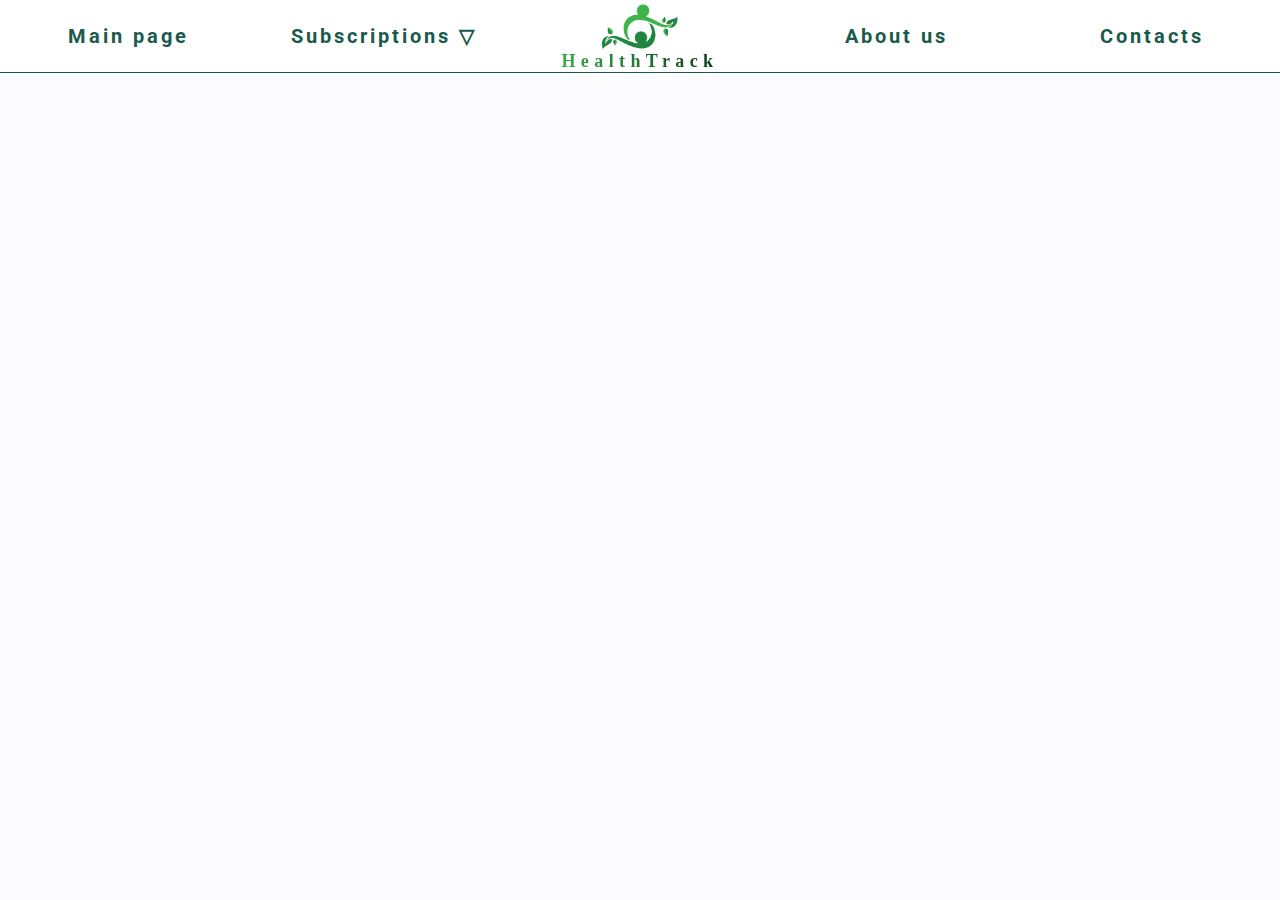
<file: About us.html>
<!DOCTYPE html>
<html lang="en">

<head>
    <meta charset="UTF-8">
    <meta name="viewport" content="width=device-width, initial-scale=1.0">
    <link rel="stylesheet" href="style.css">

    <link rel="preconnect" href="https://fonts.googleapis.com">
    <link rel="preconnect" href="https://fonts.gstatic.com" crossorigin>
    <link href="https://fonts.googleapis.com/css2?family=Poppins:wght@400;600&family=Roboto:wght@100&display=swap"
        rel="stylesheet">

    <script defer src="script.js"></script>
    <link rel="stylesheet" href="https://cdn.jsdelivr.net/npm/swiper@11/swiper-bundle.min.css" />
    <script src="https://cdn.jsdelivr.net/npm/swiper@11/swiper-bundle.min.js"></script>

    <title>HealthTrack</title>
</head>

<body>
    <a href="#intro">
        <button id="TopBtn" title="Go to top">
            &bigtriangleup;
        </button>
    </a>
    <header id="header">
        <ul>
            <nav class="container-fluid">

                <div class="navb-logo logo">
                    <a href="index.html">
                        <div class="img-block">
                            <img src="assets/images/Logo.png" alt="">
                        </div>
                        <div class="text-block">
                            <p>HealthTrack</p>
                        </div>
                    </a>
                </div>

                <div class="menu_toggle" id="toggle"></div>
                <div class="navb-items">
                    <div class="item">
                        <a id="style-2" href="index.html#intro">
                            <span>Main page</span></a>
                    </div>
                    <div class="item">
                        <a href="Subscriptions.html" &bigtriangledown;>
                            <span id="span">Subscriptions &bigtriangledown;</span></a>
                        <ul id="ul">
                            <div class="item list">
                                <a id="style-2" href="Subscriptions.html">
                                    <span>Free</span></a>
                            </div>
                            <div class="item list">
                                <a id="style-2" href="Subscriptions.html">
                                    <span>HealthTrack Pro</span></a>
                            </div>
                            <div class="item list">
                                <a id="style-2" href="Subscriptions.html">
                                    <span>HealthTrack Premium</span></a>
                            </div>
                        </ul>
                    </div>

                    <div class="navb-logo">
                        <a href="index.html">
                            <div class="img-block">
                                <img src="assets/images/Logo.png" alt="">
                            </div>
                            <div class="text-block">
                                <p>HealthTrack</p>
                            </div>
                        </a>
                    </div>

                    <div class="item">
                        <a href="About us.html"><span>About us</span></a>
                    </div>
                    <div class="item">
                        <a href="#footer"><span>Contacts</span></a>
                    </div>
                </div>
            </nav>
        </ul>
    </header>
</body>

</html>
</file>
<file: style.css>
* {
    margin: 0;
    padding: 0;
    box-sizing: border-box;
}

html {
    scroll-behavior: smooth;
    background-color: #faf9fbdd;
}


/* ///////////TOP//////////////// */
#TopBtn {
    display: none;
    position: fixed;
    bottom: 20px;
    right: 30px;
    z-index: 1000;
    font-size: 18px;
    border: none;
    outline: none;
    background-color: rgba(15, 58, 49, 0.5);
    color: white;
    cursor: pointer;
    padding: 15px 20px;
    border-radius: 100%;
}

#TopBtn:hover {
    background-color: rgba(15, 58, 49, 1);
}

/* ///////////header//////////////// */
#header {
    display: block;
    position: fixed;
    width: 100%;
    background-color: white;
    border: 1px solid #1A5A4C;
    border-top: 0;
    border-left: 0;
    border-right: 0;
    min-height: 72px;

    z-index: 10;
}

.container-fluid {
    background-color: white;
    display: flex;
    align-items: center;
    height: 100%;
    justify-content: end;
}

header .item a {
    position: relative;
    display: inline-block;
    text-decoration: none;
    color: #1A5A4C;
    font-weight: 700;
    vertical-align: top;
}

.navb-items {
    flex: 4;
    padding: 0 0;
    font-family: Roboto;
    font-size: 36px;
    font-weight: 700;
    line-height: 72px;
    text-align: center;
    display: flex;
}

.navb-items .item {
    flex: 1;
    height: 100%;
    font-size: 20px;
    letter-spacing: 3px;
    transition: all .1s ease;
    position: relative;
}

header nav ul {
    position: absolute;
    left: 0;
    top: 100%;
    width: 100%;
    background-color: #ffffff;
    box-shadow: 3px 8px 8px 0 rgba(0, 0, 0, 10%);
    z-index: 2;
    display: none;
}

header .item .list {
    display: flex;
    align-items: center;
    justify-content: center;
    height: 70px;
    border: 1px solid;
    border-color: rgba(0, 0, 0, 10%);
    line-height: 36px;
}

header .item:hover>ul {
    display: initial;
}

header .item a:hover {
    left: 15%;
    display: block;
    width: 70%;
    color: #ffffff;
    background-color: #1A5A4C;
    border-radius: 5px;
}

header .item .list a:hover {
    display: block;
    left: 0;
    width: 80%;
    height: 60px;
    border-radius: 5px;
    background-color: #1A5A4C;
    color: #ffffff;
    display: flex;
    justify-content: center;
    align-items: center;
}

.navb-logo {
    flex: 1;
}

.navb-logo a {
    height: 100%;
    text-decoration: none;
    display: flex;
    justify-content: center;
    flex-direction: column;
    align-items: center;
}

.img-block {
    display: flex;
    width: 80px;
    cursor: pointer;
}

.img-block img {
    display: block;
    width: 100%;
    height: 100%;
}

.text-block {
    background-color: red;
    background-image: linear-gradient(45deg, #3eb34a, #093216);
    background-size: 100%;
    background-repeat: repeat;
    -webkit-background-clip: text;
    -moz-background-clip: text;
    -webkit-text-fill-color: transparent;
    -moz-text-fill-color: transparent;
}

.text-block p {
    font-family: Montserrat;
    font-size: 18px;
    font-weight: 700;
    line-height: 18px;
    letter-spacing: 0.3em;
    text-align: center;
}

.logo {
    display: none;
}

@media (max-width: 900px) {
    .navb-items {
        width: 100%;
        position: absolute;
        top: 85px;
        left: 0;
        background-color: #ffffff;
        flex-direction: column;
        text-align: center;
        display: none;
    }

    .navb-logo {
        display: none;
    }

    .logo {
        display: initial;
    }

    #header.active .navb-items {
        display: initial;
    }

    #header .item ul .list {
        background-color: rgb(255, 255, 255);
    }

    #header .item {
        border: 1px solid rgba(0, 0, 0, 10%);
    }

    .navb-logo {
        flex: none;
    }

    #header .item ul {
        position: relative;
        width: 100%;
    }

    header .item ul a:hover {
        left: 15%;
        display: block;
        width: 70%;
        background-color: #c1aaaa;
        border-radius: 5px;
    }

    .menu_toggle {
        position: relative;
        width: 40px;
        height: 50px;
        cursor: pointer;
        display: flex;
        justify-content: center;
        align-items: center;
    }

    .menu_toggle::before,
    .menu_toggle::after {
        content: '';
        position: absolute;
        width: 100%;
        height: 3px;
        background-color: #000000;
        transform: translateY(-12px);
        box-shadow: 0 12px #000;
    }

    .menu_toggle::after {
        transform: translateY(12px);
        box-shadow: 0 0;
    }

    .container-fluid {
        padding: 10px 30px;
        justify-content: space-between;
    }

    #header.active .menu_toggle::before {
        transform: rotate(45deg);
        box-shadow: 0 0 #000;
    }

    #header.active .menu_toggle::after {
        transform: rotate(315deg);
    }
}

/* ///////////section//////////////// */
section {
    width: 100%;
    max-width: 1980px;
    margin: 0 auto;
    padding: 72px;
    box-sizing: border-box;
}

@media (max-width: 900px) {
    section {
        padding: 50px 50px;
    }
}

/*Section intro*/
.section__intro {
    min-height: 900px;
    width: 100%;
    background: no-repeat url(/assets/images/background.png);
    background-position: right;
    display: flex;
}

.section__intro-logo,
.section__intro-description {
    flex: 1;
    justify-content: center;
    align-items: center;
    display: flex;
}


.section__intro-description {
    padding: 0 0 0 70px;
    align-items: start;
    flex-direction: column;
}

.text-cont {
    max-width: 700px;
    color: #093216;
}

.text-cont h1 {
    font-family: Poppins;
    font-size: 30px;
    letter-spacing: 0.5em;
    font-weight: 700;
}

.text-cont h3 {
    font-family: Poppins;
    font-size: 18px;
    font-weight: 400;
}

.text-cont h4 {
    font-family: Poppins;
    font-size: 11px;
    font-weight: 600;
    letter-spacing: 0.2em;
}

.img-cont {
    display: flex;
    justify-content: center;
    width: 100%;
}

.img-cont img {
    display: block;
    width: 80%;
    height: 80%;
}

.section__intro-description-btn {
    width: 100%;
    height: 65px;
    margin-top: 50px;
}

.section__intro-description-btn button {
    width: 30%;
    height: 65px;
    border: 1px solid rgba(0, 0, 0, 10%);
    cursor: pointer;
    background-color: #FCF8CA;

    color: #093216;
    font-weight: 400;
    font-size: 13px;
    font-family: Poppins;
    text-transform: uppercase;
}

@media (max-width: 1300px) {
    .text-cont h1 {
        letter-spacing: 0.5em;
        font-weight: 700;
    }

    .text-cont h3 {
        font-family: Poppins;
        text-align: left;
        font-size: 14px;
        font-weight: 400;
    }
}

@media (max-width: 1140px) {
    .section__intro {
        flex-direction: column-reverse;
        background-size: cover;
        min-height: auto;
        padding: 88px 50px;
    }

    .img-cont img {
        display: block;
        width: 70%;
        height: 100%;
    }

    .img-cont {
        margin-top: 50px;
    }

    .text-cont {
        text-align: center;
        max-width: none;
        margin-top: 25px;
        width: 100%;
    }

    .text-cont h1 {
        font-size: 25px;
        letter-spacing: 0.5em;
        font-weight: 700;
        text-align: center;
    }

    .text-cont h3 {
        font-family: Poppins;
        text-align: left;
        font-size: 14px;
        font-weight: 400;
        display: none;
    }

    .text-cont h4 {
        letter-spacing: 0.3em;
    }

    .section__intro-description {
        padding: 0 0;
    }

    .section__intro-description-btn {
        display: flex;
        margin-top: 25px;
        justify-content: center;
    }
}

/* ///////////section__aboutUs//////////////// */
.section__aboutUs {
    min-height: 900px;
    width: 100%;
    display: flex;
    flex-direction: column;
}

.section__aboutUs-title,
.section__aboutUs-description {
    display: flex;
    justify-content: center;
    align-items: center;
}

.section__aboutUs-title {
    flex: 1;
    display: flex;
}

.section__aboutUs-title p {
    text-align: center;
    flex: 1;
    font-size: 55px;
    line-height: 63px;
    font-family: poppins;
    color: #093216;
}

.section__aboutUs-description {
    flex: 2;
    flex-direction: column;
    width: 100%;
    height: 100%;
}


.section__aboutUs-description-row {
    display: flex;
    height: 100%;
    width: 100%;
}

.section__aboutUs-description-row-item {
    display: block;
    background-color: #ffffff;
    border-radius: 10px;

    min-height: 100px;
    /* // */
    margin: 8px 16px;
    padding: 30px 26px;
    width: 100%;
    box-shadow: 3px 8px 8px 0 rgba(0, 0, 0, 10%);
}

.section__aboutUs-description-row-item .item-logo {
    display: flex;
    justify-content: center;
    align-items: center;
    border-radius: 5px;
    width: 80px;
    height: 80px;
    margin-bottom: 40px;
}

.section__aboutUs-description-row-item img {
    width: 100%;
    max-width: 250px;
    max-height: 250px;
}

.section__aboutUs-description-row-item .item-logo img {
    max-width: 40px;
    max-height: 50px;
}

.section__aboutUs-description-row-item .item-description {
    max-width: 80%;
    font-family: poppins;
    font-size: 18px;
    font-weight: 600;
}

.section__aboutUs-description-row-item .item-description span {
    font-size: 14px;
    font-weight: 400;
    line-height: 0em;
}

.section__aboutUs-description-row:nth-child(1) .section__aboutUs-description-row-item:nth-child(1) .item-logo {
    background-color: rgba(63, 170, 118, 0.3);
}

.section__aboutUs-description-row:nth-child(1) .section__aboutUs-description-row-item:nth-child(2) {
    background-color: #FFE174;
    display: flex;
    justify-content: center;
    align-items: center;
}

.section__aboutUs-description-row:nth-child(1) .section__aboutUs-description-row-item:nth-child(3) .item-logo {
    background-color: rgb(255, 225, 116, 0.8);
}

.section__aboutUs-description-row:nth-child(2) .section__aboutUs-description-row-item:nth-child(1) .item-logo {
    background-color: rgb(158, 129, 247, 0.27);
}

.section__aboutUs-description-row:nth-child(2) .section__aboutUs-description-row-item:nth-child(2) .item-logo {
    background-color: rgb(170, 33, 100, 0.25);
}

.section__aboutUs-description-row:nth-child(2) .section__aboutUs-description-row-item:nth-child(3) .item-logo {
    background-color: rgb(103, 128, 255, 0.4);
}

@media(max-width:1000px) {

    .section__aboutUs {
        padding: 50px 20px;
    }

    .section__aboutUs-description {
        display: grid;
        grid-template-columns: 1fr 1fr;
        grid-template-columns: repeat(2, 1fr);
    }

    .section__aboutUs-description-row {
        display: grid;
        grid-template-rows: 1fr 1fr;
        grid-template-rows: repeat(3, 1fr);
    }

    .section__aboutUs-description-row-item {
        width: auto;
    }

    .section__intro-description-btn button {
        width: 60%;
    }
}

@media(max-width:500px) {

    .section__intro {
        flex-direction: column-reverse;
        background-size: cover;
        min-height: auto;
        padding: 88px 20px;
    }

    .section__aboutUs-description-row:nth-child(1) .section__aboutUs-description-row-item:nth-child(2) {
        display: none;
    }

    .section__aboutUs {
        padding: 50px 0px;
    }

    .section__aboutUs-description {
        display: flex;
    }

    .section__aboutUs-description-row {
        display: flex;
        flex-direction: column;
    }

    .section__aboutUs-description-row-item {
        display: flex;
        height: auto;
        padding: 15px 13px;
    }

    .section__aboutUs-description-row-item .item-logo {
        margin-bottom: 20px;
        margin-right: 20px;
        padding: 5px;
        width: 200px;
        height: 80px;
    }

    .section__aboutUs-title p {
        font-size: 30px;
        line-height: 30px;
        font-weight: 600;
        padding: 15px;
    }

    .section__intro-description-btn button {
        width: 70%;
    }
}

@media(max-width:300px) {

    .section__aboutUs-title p {
        font-size: 25px;
        line-height: 30px;
        font-weight: 600;
        padding: 15px;
    }
    .section__aboutUs-description-row-item{
        flex-direction: column;
        text-align: center;
        align-items: center;
    }
    .section__aboutUs-description-row-item .item-descriptions{
        width: 100%;
    }
    .section__aboutUs-description-row-item .item-logo {
        width: 100%;
        margin: 0px;
        padding: 5px ;
    }
}

/* ///////////section__subscriptons//////////////// */
.section__subscriptons {
    display: flex;
}

.section__subscripton-description {
    flex: 1;
    display: flex;
    flex-direction: column;
    margin-right: 10%;
}

.section__subscripton-description-title {
    margin: 0 26px;
}

.section__subscripton-description-title p {
    font-size: 45px;
    font-family: Poppins;
    font-weight: 600;
    letter-spacing: 0.1em;
}

.section__subscripton-description-title span {
    font-size: 20px;
    font-family: Poppins;
    font-weight: 0;
}

.section__subscripton-description-row {
    display: flex;
    height: 100%;
    width: 100%;
}

.section__subscripton-description-row-item {
    display: block;
    border-radius: 10px;
    background-color: #fff;
    min-height: 100px;
    /* // */
    margin: 8px 16px;
    padding: 41px;
    width: 100%;
    box-shadow: 3px 8px 8px 0 rgba(0, 0, 0, 10%);
}

.section__subscripton-description-row-item p {
    color: #270129;
    font-size: 45px;
    line-height: 55.8px;
    font-family: Poppins;
    font-weight: 600;
}

.section__subscripton-description-row-item h {
    color: #9E81F6;
}

.section__subscripton-description-row-item span {
    color: #270129;
    font-size: 25px;
    font-family: Poppins;
    line-height: 55.8px;
    font-weight: 400;
}

.section__subscripton-swiper {
    flex: 1;
    background-color: #faf9fbdd;
    margin-right: 5%;
    height: 650px;

}

.swiper-slide {
    text-align: center;
    font-size: 18px;
    background: #faf9fbdd;
    display: flex;
    justify-content: center;
    align-items: center;
}

/* //////////swiper/////////////// */
.swiper {
    max-width: 500px;
    min-height: 100%;
}

.swiper-wrapper-information {
    padding: 20px 44px;
    height: 100%;
    display: flex;
    flex-direction: column;
    justify-content: space-between;
}

.swiper-slide-title {
    display: flex;
    justify-content: space-between;
    z-index: 2;
}

.swiper-slide-title .block {
    display: block;
    height: 100%;
    width: 50px;
    background-color: #faf9fbdd;
}

.swiper-wrapper-title {
    display: flex;
    flex-direction: column;
    position: relative;
    margin-bottom: 30px;
}


.swiper-wrapper-title .title-block {
    width: 100%;
    display: flex;
    margin-top: 15px;
    justify-content: space-between;
    align-items: center;
}

.swiper-wrapper-title .title-block p {
    color: #fff;
    font-family: Poppins;
    font-size: 16px;
}

.swiper-wrapper-title .block,
.swiper-wrapper-features .block {
    display: block;
    background-color: #faf9fbdd;
    border-radius: 10px;

    color: #000000;
    padding: 9px 22px;
    font-family: Poppins;
    font-size: 16px;
    font-weight: 600;
}

.swiper-wrapper-title .Price {
    color: #fff;
    text-align: left;
    font-family: Poppins;
    font-size: 40px;
    font-weight: 400;
    display: flex;
}

.swiper-wrapper-title .Price p1{
   text-decoration: line-through;
   margin-right: 20px;
}

.swiper-wrapper-title .question {
    color: #fff;
    text-align: left;
    font-family: Poppins;
    font-size: 16px;
    font-weight: 200;
    letter-spacing: 0.2em;
    line-height: 28.8px;
}

.swiper-wrapper-features .new {
    width: 100%;
    padding: 20px 22px;
    font-size: 18px;
    font-weight: 400;
    text-align: left;

    margin: 10px 0;

    display: flex;
    width: 100%;
    flex-direction: row;
    align-items: center;
}

.swiper-wrapper-features .circle {
    margin-right: 16px;
    width: 20px;
    height: 20px;
    display: block;
    background-color: #000;
    border-radius: 100%;

    display: flex;
    justify-content: center;
    align-items: center;
}

.swiper-wrapper-information .btn {
    margin: 30px 0;

    width: 100%;
    height: 65px;
    display: flex;
    justify-content: flex-start;

}

.swiper-wrapper-information .btn button {
    width: 45%;
    height: 65px;
    left: 0;
    border: none;
    cursor: pointer;
    background-color: #FFE174;
    border-radius: 10px;

    color: 3E0041;
    font-weight: 600;
    font-size: 13px;
    font-family: Poppins;
    text-transform: uppercase;
}

.swiper-wrapper-information .bottom {
    font-size: 13px;
    text-align: left;
    color: #fff;
    font-family: 'Segoe UI';
    font-weight: 100;
    letter-spacing: 0.1em;
}


@media(max-width: 1300px) {
    .section__subscripton-description {
        margin-right: 0;
        margin-bottom: 30px;
    }

    .section__subscripton-description-title p {
        letter-spacing: 0.1em;
    }

    .swiper {
        max-width: 400px;
    }

    .swiper-wrapper-information .btn button {
        width: 60%;
    }

    .swiper-wrapper-information .bottom {
        font-size: 12px;
    }
}

@media(max-width: 1000px) {
    .section__subscriptons {
        display: flex;
        flex-direction: column;
        padding: 0px 0px;
        margin-bottom: 50px;
    }

    .section__subscripton-description {
        margin-right: 0;
        margin-bottom: 30px;
    }

    .swiper {
        max-width: 500px;
    }

    .section__subscripton-description-title p {
        font-size: 23px;
        text-align: center;
        letter-spacing: 0.1em;
    }

    .section__subscripton-description-title {
        margin-bottom: 15px;
    }
}

@media(max-width: 520px) {
    .section__subscripton-description-row {
        flex-direction: column;
    }

    .swiper {
        max-width: 100%;
    }

    .section__subscriptons {
        padding: 0 20px;
    }

    .section__subscripton-description-title {
        text-align: center;
    }

    .section__subscripton-description-row-item {
        margin: 10px auto;
    }

    .swiper-wrapper-features .new {
        font-size: 15px;
        padding: 10px;
    }

    .swiper-wrapper-features .circle {
        margin-right: 10px;
        width: 24px;
    }
}


/* ///////////footer//////////////// */
footer {
    max-width: 1980px;
    margin: 0 auto;
    margin-top: 50px;
    display: flex;
    padding: 50px 200px;
    background-color: #e7f9e5;

    flex-direction: column;
}

.footer__info {
    flex: 4;
    display: flex;
    justify-content: space-between;
}

.info {
    flex: 1;
    justify-content: space-between;
    display: flex;
}

.footer__icons {
    flex: 1;
    display: flex;
    margin-bottom: 60px;
}

.footer__icons__title {
    flex: 1;
    display: flex;
    flex-direction: column;
    align-items: flex-start;
}

.footer__icons__title a {
    text-decoration: none;
    display: flex;
    justify-content: center;
    align-items: center;
    flex-direction: column;
}

.footer__icons__title_description {
    display: flex;
    margin-top: 15px;
    justify-content: space-between;
    font-family: Poppins;
    font-size: 15px;
}

.footer__icons-subsription {
    margin: 40px 50px;
    flex: 2;
    display: flex;
    flex-direction: column;

    font-family: Poppins;
    font-size: 15px;
}


.footer__icons-subsription .input {
    margin-top: 15px;
    display: flex;
    flex-direction: row;
    align-items: center;
}

.footer__icons-subsription input {
    padding: 15px 10px;
    width: 50%;
    border: none;
    border-radius: 5px;
    box-shadow: 3px 8px 8px 0 rgba(0, 0, 0, 10%);

    font-family: Poppins;
    font-size: 18px;
    font-weight: 400;
}

.footer__icons-subsription button {
    margin-left: 15px;
    height: 100%;
    width: 10%;
    border: none;
    background-color: #1A5A4C;
    border-radius: 5px;

    cursor: pointer;
    font-family: Poppins;
    font-size: 18px;
    font-weight: 400;
    color: #e7f9e5;

    transition: all 0.5s ease-in;
}

@media(max-width:1300px) {
    footer {
        padding: 50px 100px;
    }

    .footer__icons__title {
        flex: 2;
    }

    .footer__icons-subsription input {
        width: 80%;
    }

    .footer__icons-subsription button {
        width: 20%;
    }
}

.footer__schedule,
.footer__contacts {
    font-family: Poppins;
    font-size: 18px;
    text-align: left;
    font-weight: 400;
    display: flex;
    flex-direction: column;
    max-width: 250px;
}

.footer__schedule p1,
.footer__contacts p1 {
    font-weight: 600;
}

.separartor {
    display: block;
    background: #1A5A4C80;
    width: 2px;
    max-height: 260px;
    margin: 0 5%;
    transition: all 0.8s;
}

.footer__contacts img {
    display: block;
    max-width: 20px;
    max-height: 20px;
}

.footer__contacts .item {
    display: flex;
    align-items: center;
}

@media (max-width: 1500px) {
    .footer__icons-subsription button {
        width: 15%;
    }
}

@media (max-width: 1400px) {
    .footer__icons-subsription button {
        width: 20%;
    }
}

@media (max-width:1000px) {
    .footer__info {
        flex-direction: column;
    }

    .separartor {
        width: 100%;
        margin: 25px auto;
        height: 2px;
    }

    .footer__icons-subsription {
        margin: 40px 25px;
    }

    .footer__icons-subsription input {
        width: 90%;
    }

    .footer__icons-subsription button {
        width: 30%;
    }
}

@media(max-width:900px) {
    .footer__info {
        flex: 4;
        display: flex;
        flex-direction: column;
        justify-content: space-between;
    }

    .separartor {
        margin: 30px 0;
    }

    footer {
        padding: 50px 50px;
    }
}

@media(max-width:660px) {
    .footer__icons-subsription {
        margin: 0 0;
    }

    .footer__icons {
        flex-direction: column;
    }

    .footer__icons-subsription button {
        width: 20%;
        height: 57px;
    }
}

@media(max-width:580px) {
    footer .info {
        flex-direction: column;
        align-items: center;
    }

    .footer__schedule {
        margin: 15px 0;
    }

    .footer__info {
        align-items: center;
    }

    .footer__icons__title {
        align-items: center;
    }

    .footer__icons-subsription .input {
        flex-direction: column;
    }

    .footer__icons-subsription input {
        margin: 15px 0;
    }

    .footer__icons-subsription button {
        width: 50%;
    }
}

/* ///////////modal//////////////// */

.modal {
    display: none;
    position: fixed;
    z-index: 10;
    left: 0;
    top: 0;
    width: 100%;
    height: 100%;
    background-color: rgb(0, 0, 0);
    background-color: rgba(0, 0, 0, 0.4);
    color: #093216;
}

.modal-content {
    background-color: #fefefe;
    border-radius: 10px;
    border: none;
    margin: 10% auto;
    padding: 20px;
    border: 1px solid #888;
    width: 50%;
    cursor: default;
    display: flex;
    flex-direction: column;
    justify-content: center;
    align-items: center;
}


.modal-content p {
    font-family: Poppins;
    font-size: 24px;
    font-weight: 700;
    line-height: 48px;
    letter-spacing: 0em;
    text-align: left;
}

.modal-content-title {
    display: flex;
    justify-content: center;
    width: 100%;
}

.modal-content-title p {
    font-size: 20px;
    font-weight: 400;
    text-transform: uppercase;
    letter-spacing: 0.3em;
}

.input-info {
    width: 100%;
    padding: 30px;
    display: flex;
    align-items: center;
    flex-direction: column;

}

.input-info p {
    font-size: 17px;
    font-family: Poppins;
}

.part_input {
    display: flex;
    width: 100%;
    position: relative;
    justify-content: space-between;
}

.input-info .form__input {
    width: 100%;
    padding: 12px 20px;
    box-sizing: border-box;
    border: 2px solid #ccc;
    border-radius: 5px;
    -webkit-transition: 0.5s;
    transition: 0.5s;
    outline: none;

    font-size: 16px;
    font-weight: 500;
    font-family: Poppins;
}

.input-info .form__input:focus {
    border: 2px solid #1A5A4C;
}

.input-info .max {
    justify-content: center;
}

.input-info .text_inputbox {
    flex: 1;
    width: 100%;
    padding: 0px 20px;
}

.close-modal {
    width: 100%;
    display: flex;
    justify-content: end;
}

.close-modal img {
    width: 20px;
    height: 20px;
    object-fit: cover;
    cursor: pointer;
}

.close:hover,
.close:focus {
    color: black;
    text-decoration: none;
    cursor: pointer;
}

.modal-button-container {
    height: 57px;
    width: 20%;
}

.modal-button-container button {
    width: 100%;
    height: 100%;
    cursor: pointer;

    background-color: #FFE174;
    border: none;
    box-shadow: 3px 5px 8px 0 rgba(0, 0, 0, 10%);
    border-radius: 10px;

    color: #3E0041;
    font-weight: 600;
    font-size: 13px;
    font-family: Poppins;
    text-transform: uppercase;
    letter-spacing: 0.3em;
}

@media(max-width: 1000px){
    .modal-button-container {
        padding: 0px;
        height: 57px;
        width: 30%;
    }
    .input-info .form__input{
        padding: 12px 8px;
        font-size: 14px;
    }
}


.part_input-checkbox {
    padding: 0px 20px;
    margin: 20px 0px;
}

.checkbox-container {
    width: 100%;
    padding: 15px 20px;

    font-size: 13px;
    font-family: Poppins;
}

.container {
    display: block;
    position: relative;
    padding-left: 35px;
    font-size: 15px;
    -webkit-user-select: none;
    -moz-user-select: none;
    -ms-user-select: none;
    user-select: none;
}

.container input {
    position: absolute;
    opacity: 0;
    cursor: pointer;
    height: 0;
    width: 0;
}

.checkmark {
    cursor: pointer;
    position: absolute;
    top: 0;
    left: 0;
    height: 20px;
    width: 20px;
    border-radius: 5px;
    background-color: #cccccc;
}

.checkmark:hover {
    background-color: #1A5A4C;
}

.container input:checked~.checkmark {
    background-color: #1A5A4C;
}

.checkmark:after {
    content: "";
    position: absolute;
    display: none;
}

.container input:checked~.checkmark:after {
    display: block;
}

.container .checkmark:after {
    left: 7px;
    top: 2px;
    width: 5px;
    height: 10px;
    border: solid white;
    border-width: 0 2px 3px 0;
    -webkit-transform: rotate(45deg);
    -ms-transform: rotate(45deg);
    transform: rotate(45deg);
}

button:hover {
    background-color: #f3c932;
}

.error_msg {
    color: #1A5A4C;
    border: 1px solid #1A5A4C;

    box-shadow: 0 0 15px #1A5A4C;
    transition: all 0.3s;

    text-align: center;
    font-size: 12px;
    line-height: 16px;
    padding: 10px;
    display: none;

    margin: 0;
    margin-top: 15px;
    width: 70%;
}

#first_name._error{
    border: 1px solid red;
}


@media(max-width: 850px){
    .modal-content{
        padding: 25px;
        margin: 5% auto;
    }
    .input-info .part_input{
        flex-direction: column;
    }
    .input-info{
        padding: 0px;
    }
    .container{
        font-size: 13px;
    }
    .checkbox-container{
        padding: 15px 0;

    }
    .modal-button-container {
        height: 57px;
        padding-left: 0;
        width: 50%;
    }
    .modal-content {
        width: 80%;
     }
     .error_msg{
        margin-top: 20px;
        width: 80%;
     }
}

@media(max-width:500px){
    .checkmark{
        top: -4px;
    }
    .input-info p{
        line-height: 30px;
        font-size: 14px;
    }
    .input-info .part_input {
        flex-direction: column;
        align-items: center;

    }
    .input-info .text_inputbox {
        flex: 1;
        width: 100%;
        padding: 0px 0px;
    }
    .container {
        padding-left: 25px;
        font-size: 9px;
    }
    .modal-button-container {
        width: 100%;
    }
    .modal-content-title p {
        font-size: 15px;
    }
    .input-info .form__input {
        padding: 12px 5px;
        font-size: 12px;
    }
    .error_msg{
        width: 100%;
     }
}
</file>
